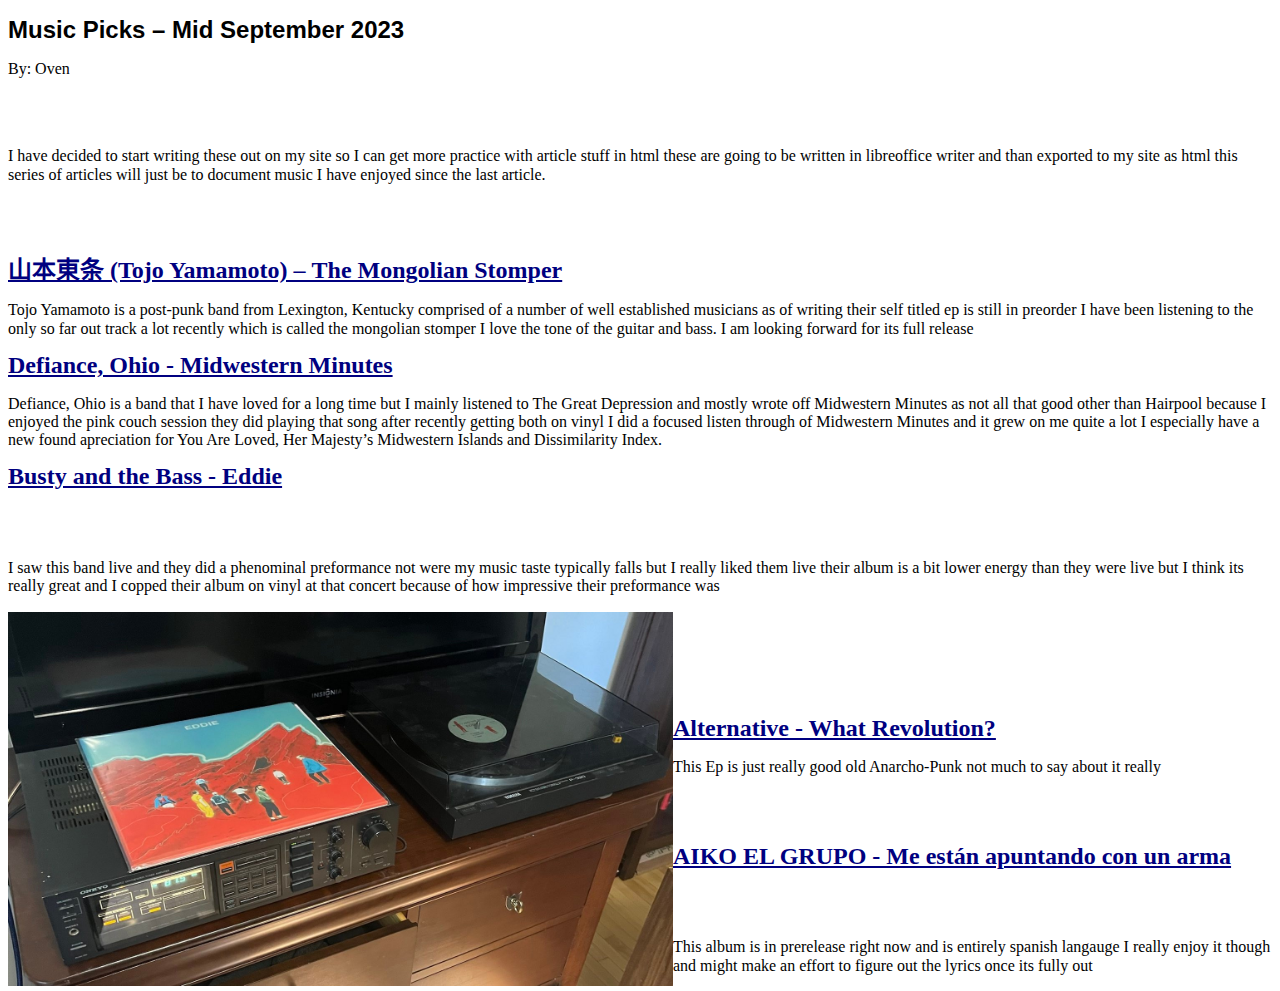
<file: Articles/Untitled 1.html>
<!DOCTYPE html>
<html>
<head>
	<meta http-equiv="content-type" content="text/html; charset=utf-8"/>
	<title></title>
	<meta name="generator" content="LibreOffice 7.6.0.3 (Linux)"/>
	<meta name="created" content="2023-09-15T16:04:38.630344713"/>
	<meta name="changed" content="2023-09-15T16:44:29.852344139"/>
	<style type="text/css">
		@page { size: 8.5in 11in; margin: 0.79in }
		p { line-height: 115%; margin-bottom: 0.1in; background: transparent }
		h1 { margin-bottom: 0.08in; background: transparent; page-break-after: avoid }
		h1.western { font-family: "Nimbus Sans", sans-serif; font-size: 18pt; font-weight: bold }
		h1.cjk { font-family: "Nimbus Sans"; font-size: 18pt; font-weight: bold }
		h1.ctl { font-family: "FreeSans"; font-size: 18pt; font-weight: bold }
		h2 { margin-top: 0.14in; margin-bottom: 0.08in; background: transparent; page-break-after: avoid }
		h2.western { font-family: "Nimbus Roman", serif; font-size: 18pt; font-weight: bold }
		h2.cjk { font-family: "Nimbus Sans"; font-size: 18pt; font-weight: bold }
		h2.ctl { font-family: "FreeSans"; font-size: 18pt; font-weight: bold }
		a:link { color: #000080; text-decoration: underline }
	</style>
</head>
<body lang="en-US" link="#000080" vlink="#800000" dir="ltr"><h1 class="western">
Music Picks – Mid September 2023</h1>
<p>By: Oven</p>
<p><br/>
<br/>

</p>
<p>I have decided to start writing these out on my site so I can get
more practice with article stuff in html these are going to be
written in libreoffice writer and than exported to my site as html
this series of articles will just be to document music I have enjoyed
since the last article.</p>
<p><br/>
<br/>

</p>
<h2 class="western"><font face="Nimbus Sans"><span lang="zh-CN"><a href="https://thetojoyamamoto.bandcamp.com/album/tojo-yamamoto">山本東条
</span></font>(Tojo Yamamoto) – The Mongolian Stomper</a></h2>
<p> 
</p>
<p>Tojo Yamamoto is a post-punk band from Lexington, Kentucky
comprised of a number of well established musicians as of writing
their self titled ep is still in preorder I have been listening to
the only so far out track a lot recently which is called the
mongolian stomper I love the tone of the guitar and bass. I am
looking forward for its full release 
</p>
<h2 class="western"><a href="https://noidearecords.bandcamp.com/album/midwestern-minutes">Defiance,
Ohio - Midwestern Minutes</a></h2>
<p> 
</p>
<p>Defiance, Ohio is a band that I have loved for a long time but I
mainly listened to The Great Depression and mostly wrote off
Midwestern Minutes as not all that good other than Hairpool because I
enjoyed the pink couch session they did playing that song after
recently getting both on vinyl I did a focused listen through of
Midwestern Minutes and it grew on me quite a lot I especially have a
new found apreciation for You Are Loved, Her Majesty’s Midwestern
Islands and Dissimilarity Index.</p>
<h2 class="western"><a href="https://bustyandthebass.bandcamp.com/album/eddie">Busty
and the Bass - Eddie</a></h2>
<p><br/>
<br/>

</p>
<p>I saw this band live and they did a phenominal preformance not
were my music taste typically falls but I really liked them live
their album is a bit lower energy than they were live but I think its
really great and I copped their album on vinyl at that concert
because of how impressive their preformance was</p>
<p><img src="Untitled%201_html_c02833d546176605.png" name="Image1" align="left" width="665" height="374" border="0"/>
<br/>
<br/>

</p>
<p><br/>
<br/>

</p>
<h2 class="western"><a href="https://sealedrecords2.bandcamp.com/album/what-revolution">Alternative
- What Revolution?</a></h2>
<p> 
</p>
<p>This Ep is just really good old Anarcho-Punk not much to say about
it really 
</p>
<p><br/>
<br/>

</p>
<h2 class="western"><a href="https://aikoelgrupo.bandcamp.com/album/me-est-n-apuntando-con-un-arma">AIKO
EL GRUPO - Me están apuntando con un arma</a></h2>
<p><br/>
<br/>

</p>
<p>This album is in prerelease right now and is entirely spanish
langauge I really enjoy it though and might make an effort to figure
out the lyrics once its fully out</p>
<p> 
</p>
</body>
</html>
</file>
